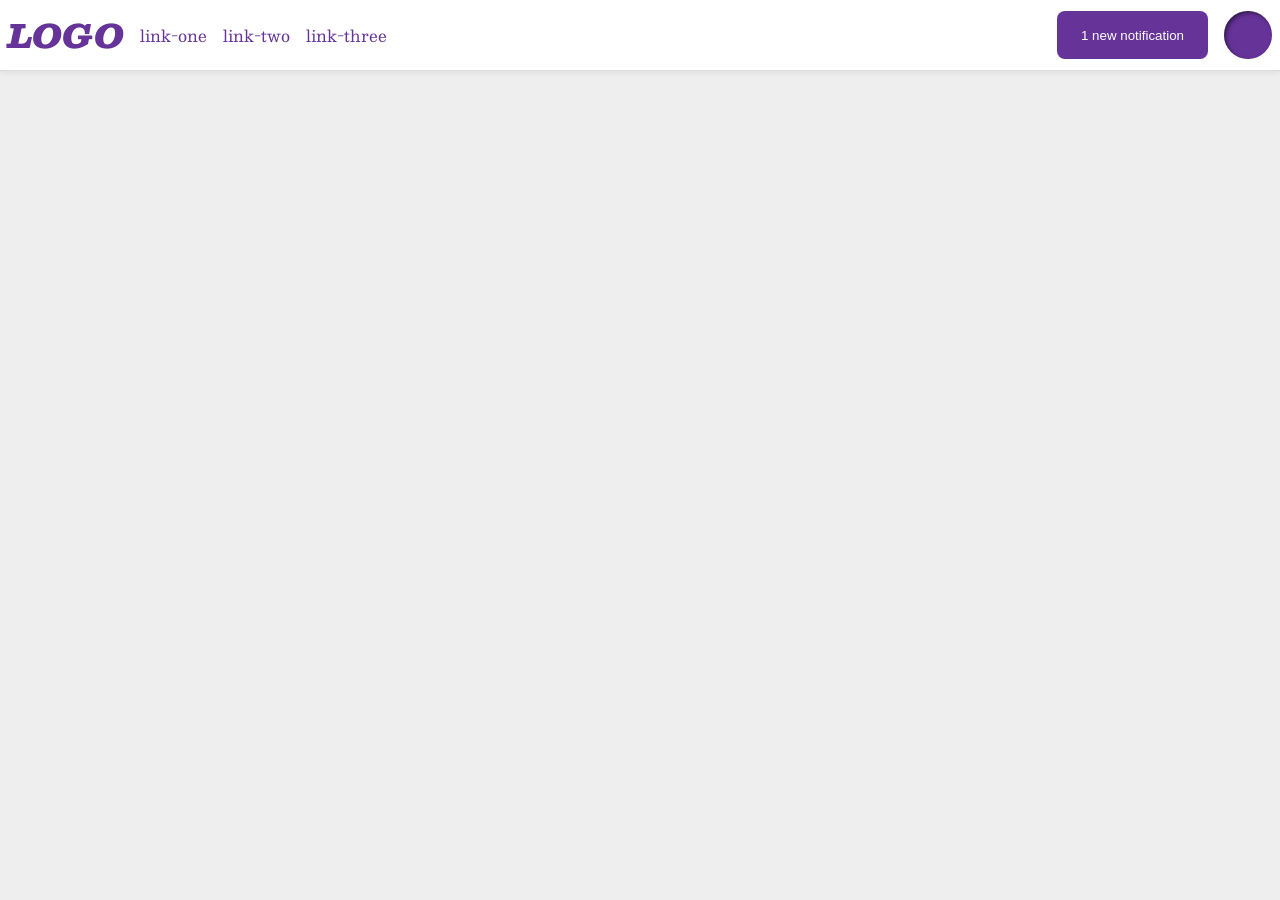
<file: foundations/flex/03-flex-header-2/index.html>
<!DOCTYPE html>
<html lang="en">
  <head>
    <meta charset="UTF-8">
    <meta http-equiv="X-UA-Compatible" content="IE=edge">
    <meta name="viewport" content="width=device-width, initial-scale=1.0">
    <title>Flex Header 2</title>
    <link rel="stylesheet" href="style.css">
  </head>
  <body>
    <div class="header">
      <div class="left">
      <div class="logo">
        LOGO
      </div>
      <ul class="links">
        <li><a href="https://google.com">link-one</a></li>
        <li><a href="https://google.com">link-two</a></li>
        <li><a href="https://google.com">link-three</a></li>
      </ul>
      </div>
      <div class="right">
      <button class="notifications">
        1 new notification
      </button>
      <div class="profile-image"></div>
      </div>
    </div>
  </body>
</html>
</file>
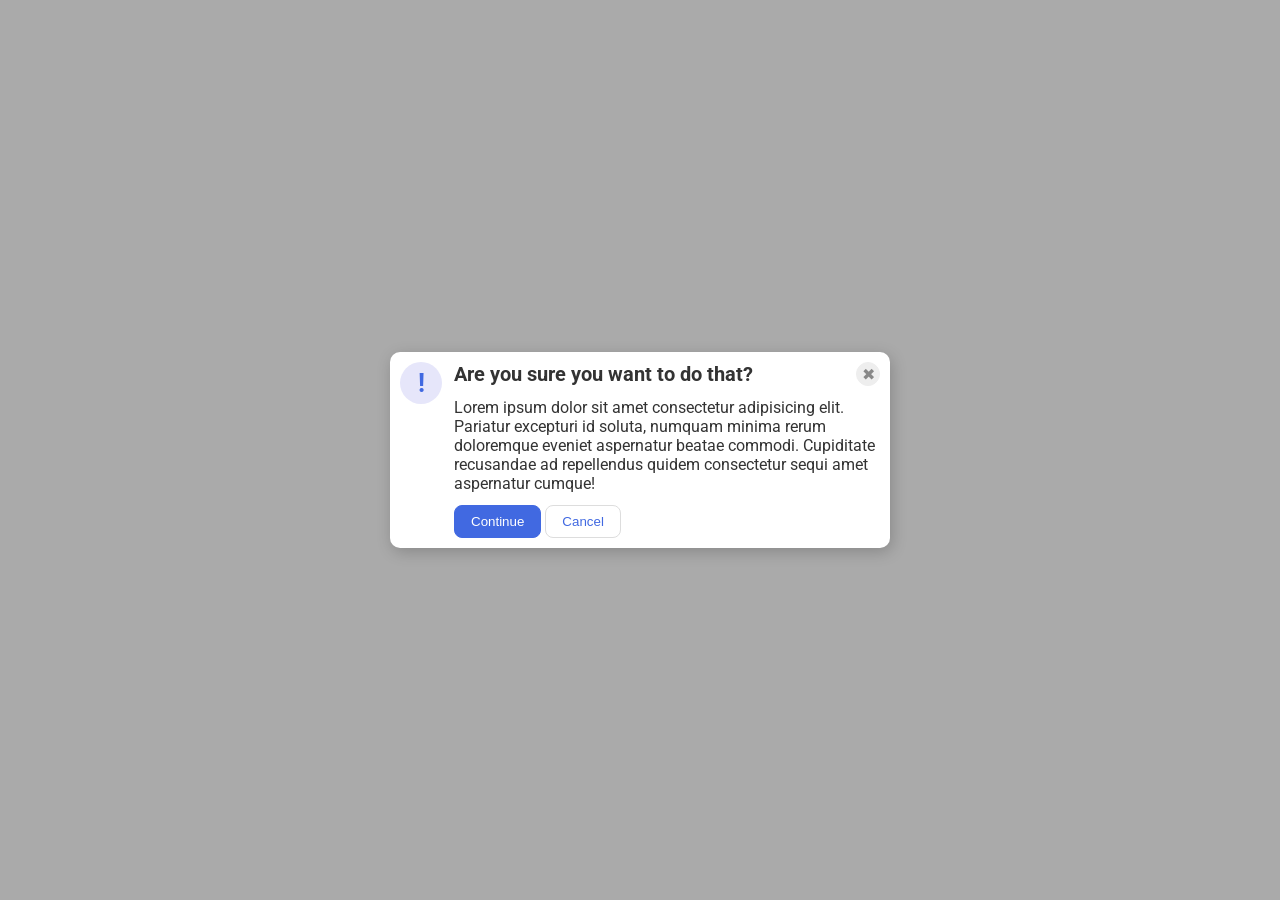
<file: foundations/flex/05-flex-modal/index.html>
<!DOCTYPE html>
<html lang="en">
  <head>
    <meta charset="UTF-8">
    <meta http-equiv="X-UA-Compatible" content="IE=edge">
    <meta name="viewport" content="width=device-width, initial-scale=1.0">
    <link rel="stylesheet" href="style.css">
    <title>Modal</title>
  </head>
  <body>
    <div class="modal">
      <div class="icon">!</div>

      <div>
        <div class="confirm">
          <div class="header">Are you sure you want to do that?</div>
          <button class="close-button">✖</button>
        </div>

        <div class="text">Lorem ipsum dolor sit amet consectetur adipisicing elit. Pariatur excepturi id soluta, numquam minima rerum doloremque eveniet aspernatur beatae commodi. Cupiditate recusandae ad repellendus quidem consectetur sequi amet aspernatur cumque!</div>
  
        <button class="continue">Continue</button>
        <button class="cancel">Cancel</button>
      </div>
    </div>
  </body>
</html>
</file>
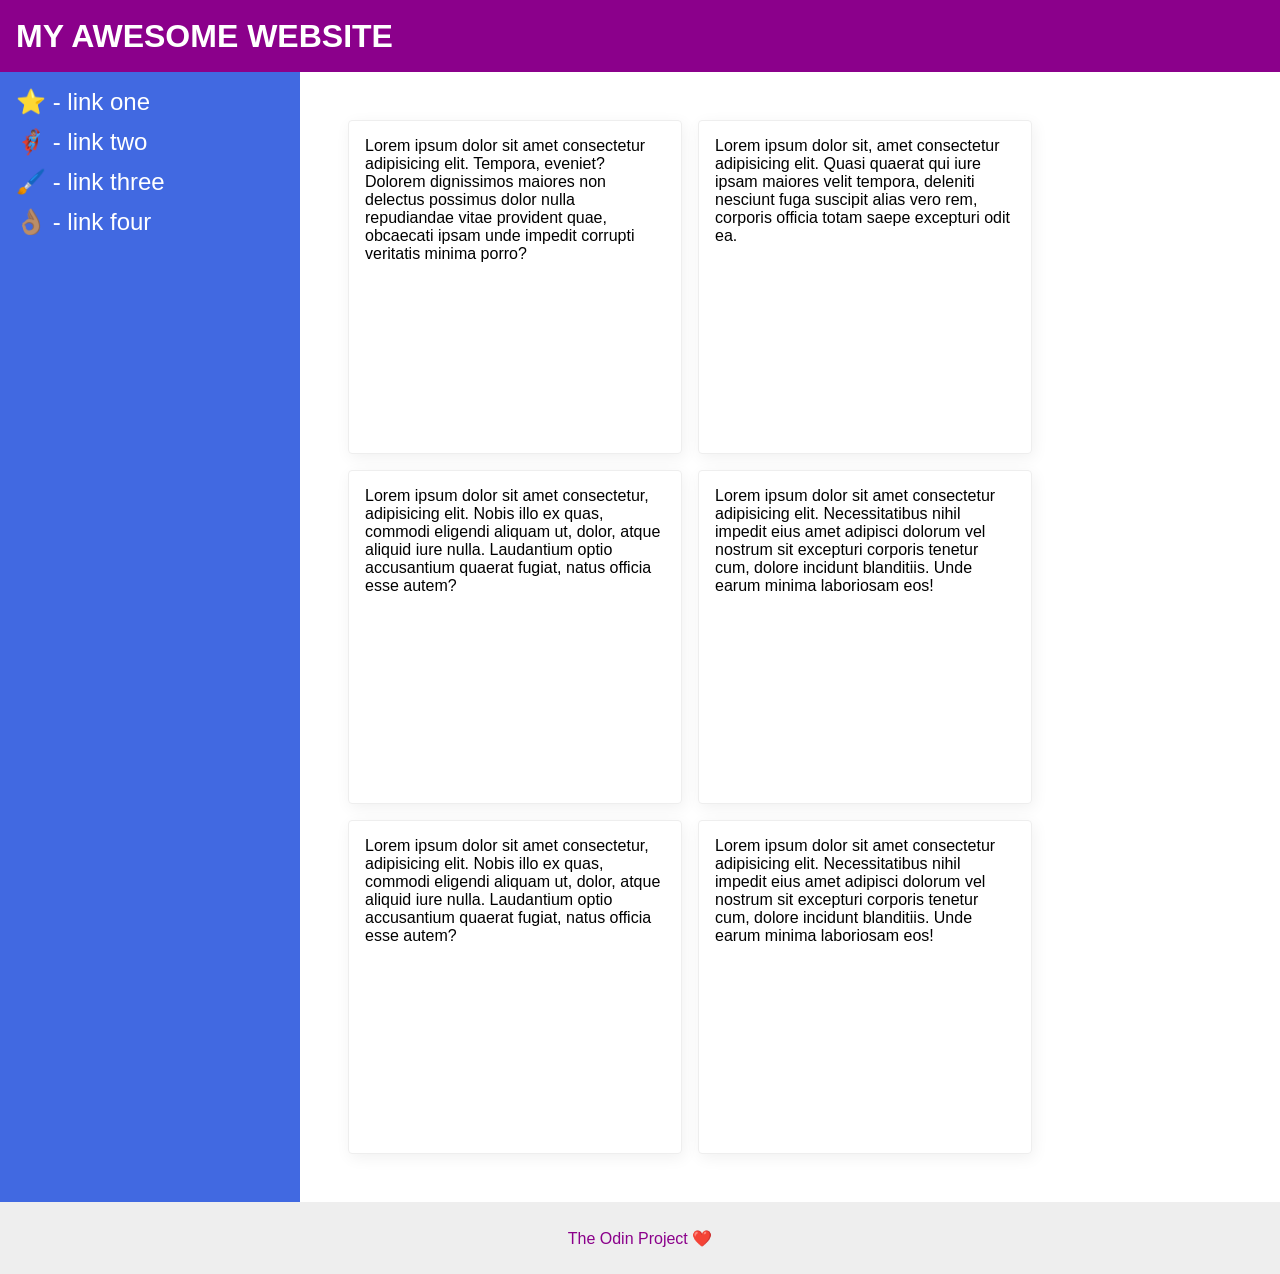
<file: foundations/flex/07-flex-layout-2/index.html>
<!DOCTYPE html>
<html lang="en">
  <head>
    <meta charset="UTF-8">
    <meta http-equiv="X-UA-Compatible" content="IE=edge">
    <meta name="viewport" content="width=device-width, initial-scale=1.0">
    <title>The Holy Grail</title>
    <link rel="stylesheet" href="style.css">
  </head>
  <body>
    <div class="header">
      MY AWESOME WEBSITE
    </div>
    
    <div class="container">
      <div class="sidebar">
        <ul>
          <li><a href="#">⭐ - link one</a></li>
          <li><a href="#">🦸🏽‍♂️ - link two</a></li>
          <li><a href="#">🖌️ - link three</a></li>
          <li><a href="#">👌🏽 - link four</a></li>
        </ul>
      </div>

      <div class="cards">
        <div class="card">Lorem ipsum dolor sit amet consectetur adipisicing elit. Tempora, eveniet? Dolorem dignissimos maiores non delectus possimus dolor nulla repudiandae vitae provident quae, obcaecati ipsam unde impedit corrupti veritatis minima porro?</div>
        <div class="card">Lorem ipsum dolor sit, amet consectetur adipisicing elit. Quasi quaerat qui iure ipsam maiores velit tempora, deleniti nesciunt fuga suscipit alias vero rem, corporis officia totam saepe excepturi odit ea.</div>
        <div class="card">Lorem ipsum dolor sit amet consectetur, adipisicing elit. Nobis illo ex quas, commodi eligendi aliquam ut, dolor, atque aliquid iure nulla. Laudantium optio accusantium quaerat fugiat, natus officia esse autem?</div>
        <div class="card">Lorem ipsum dolor sit amet consectetur adipisicing elit. Necessitatibus nihil impedit eius amet adipisci dolorum vel nostrum sit excepturi corporis tenetur cum, dolore incidunt blanditiis. Unde earum minima laboriosam eos!</div>
        <div class="card">Lorem ipsum dolor sit amet consectetur, adipisicing elit. Nobis illo ex quas, commodi eligendi aliquam ut, dolor, atque aliquid iure nulla. Laudantium optio accusantium quaerat fugiat, natus officia esse autem?</div>
        <div class="card">Lorem ipsum dolor sit amet consectetur adipisicing elit. Necessitatibus nihil impedit eius amet adipisci dolorum vel nostrum sit excepturi corporis tenetur cum, dolore incidunt blanditiis. Unde earum minima laboriosam eos!</div>
      </div>
    </div>

    <div class="footer">
      The Odin Project ❤️
    </div>
  </body>
</html>
</file>
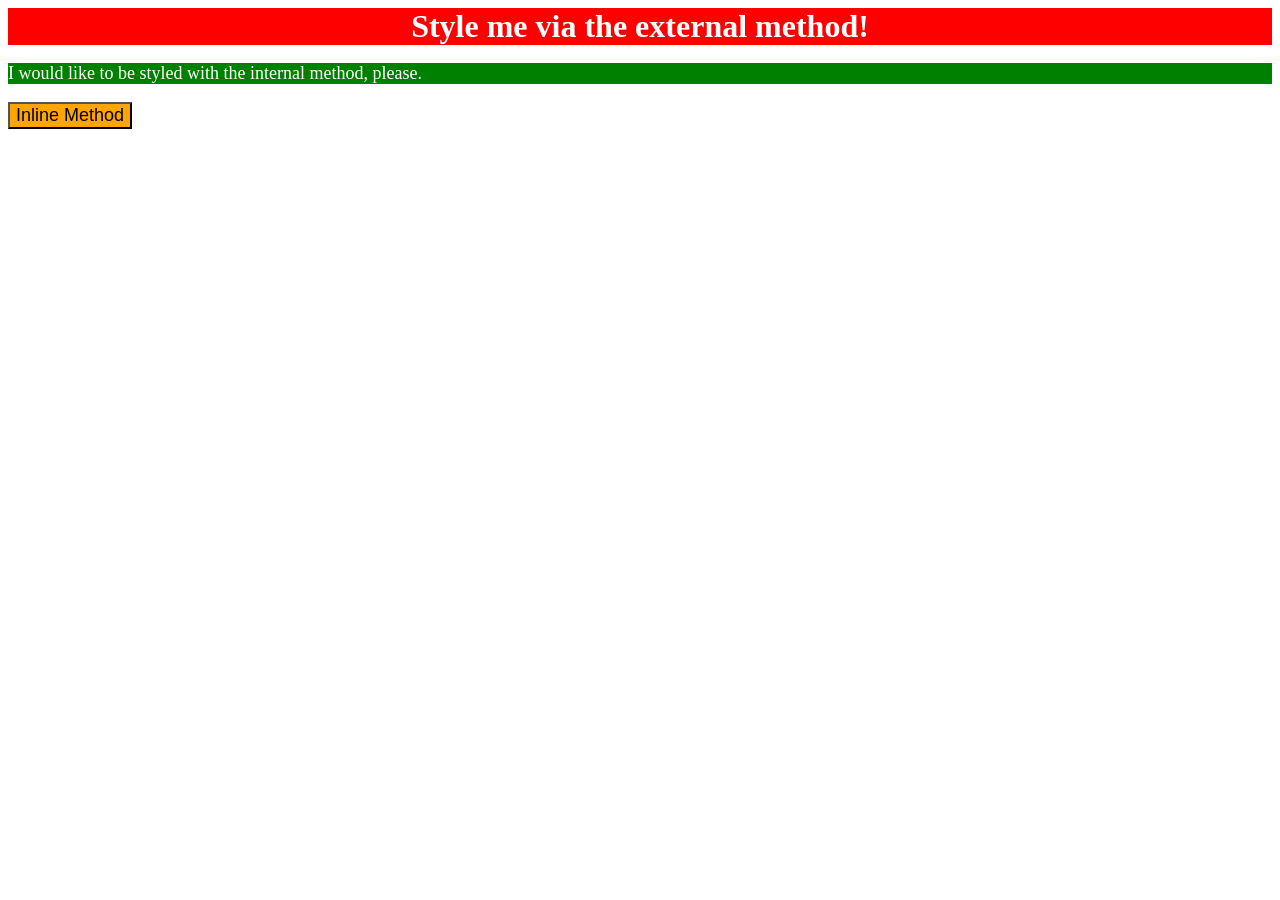
<file: foundations/intro-to-css/01-css-methods/index.html>
<!DOCTYPE html>
<html lang="en">
  <head>
    <link rel="stylesheet" href="./styles.css">
    <meta charset="UTF-8">
    <meta http-equiv="X-UA-Compatible" content="IE=edge">
    <meta name="viewport" content="width=device-width, initial-scale=1.0">
    <title>Methods for Adding CSS</title>

    <style>
      p {
        background-color: green;
        color: white;
        font-size: 18px;
      }
    </style>
  </head>
  <body>
    <div>Style me via the external method!</div>
    <p>I would like to be styled with the internal method, please.</p>
    <button style="background-color: orange; font-size: 18px;">Inline Method</button>
  </body>
</html>
</file>
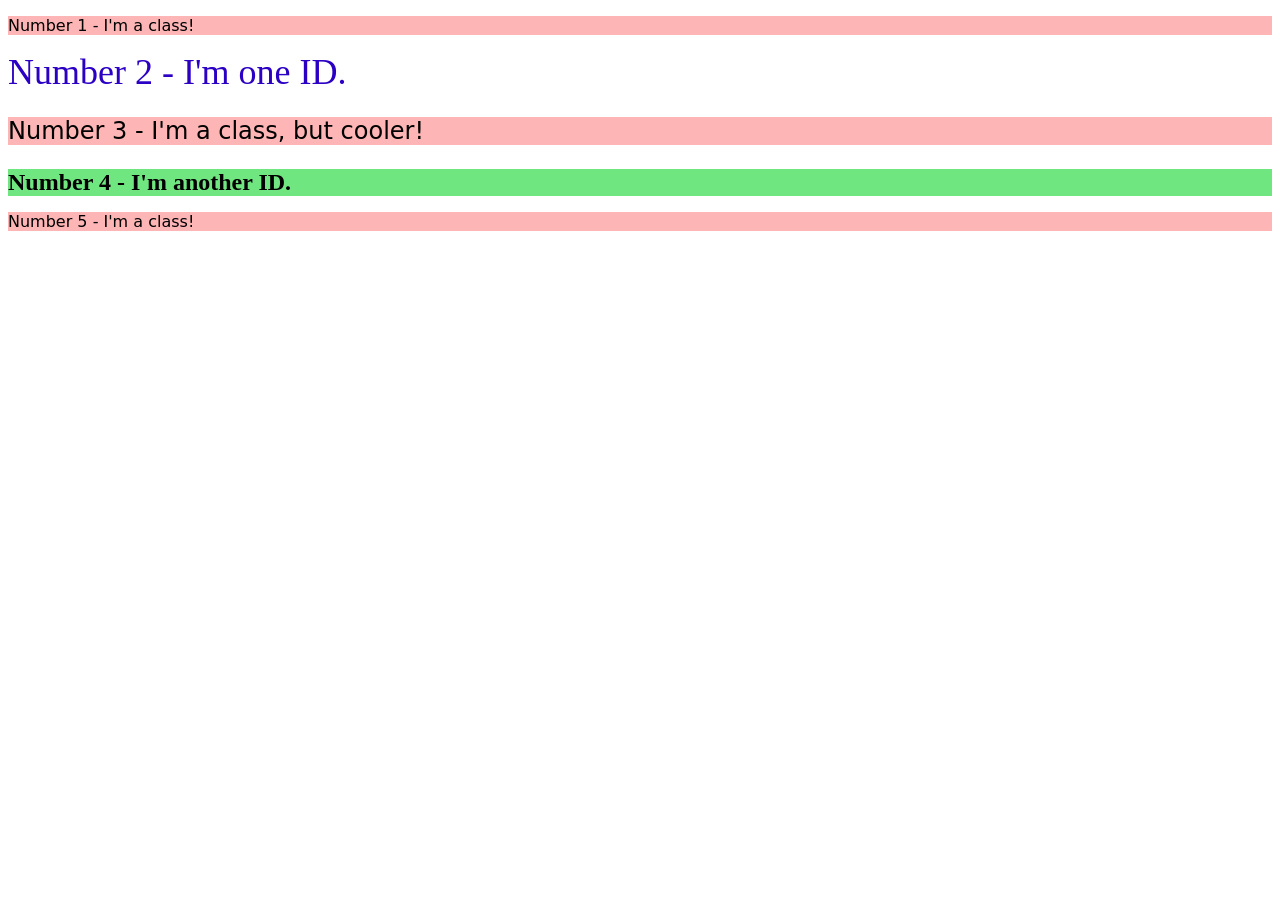
<file: foundations/intro-to-css/02-class-id-selectors/index.html>
<!DOCTYPE html>
<html lang="en">
  <head>
    <meta charset="UTF-8">
    <meta http-equiv="X-UA-Compatible" content="IE=edge">
    <meta name="viewport" content="width=device-width, initial-scale=1.0">
    <title>Class and ID Selectors</title>
    <link rel="stylesheet" href="style.css">
  </head>
  <body>
    <p class="odd">Number 1 - I'm a class!</p>
    <div id="two">Number 2 - I'm one ID.</div>
    <p class="odd size">Number 3 - I'm a class, but cooler!</p>
    <div id="four" class="size">Number 4 - I'm another ID.</div>
    <p class="odd">Number 5 - I'm a class!</p>
  </body>
</html>
</file>
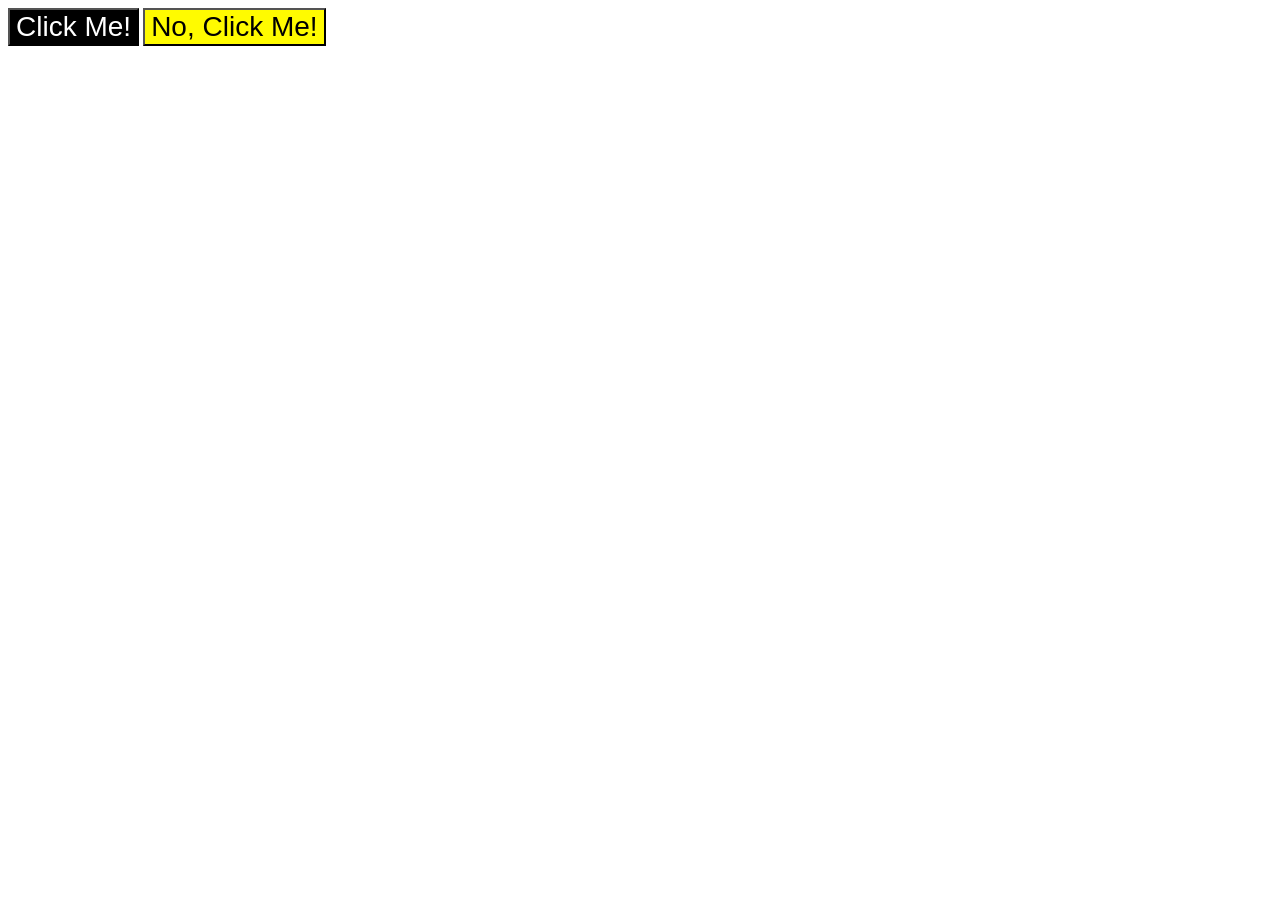
<file: foundations/intro-to-css/03-grouping-selectors/index.html>
<!DOCTYPE html>
<html lang="en">
  <head>
    <meta charset="UTF-8">
    <meta http-equiv="X-UA-Compatible" content="IE=edge">
    <meta name="viewport" content="width=device-width, initial-scale=1.0">
    <title>Grouping Selectors</title>
    <link rel="stylesheet" href="style.css">
  </head>
  <body>
    <button class="one">Click Me!</button>
    <button class="two">No, Click Me!</button>
  </body>
</html>
</file>
<file: foundations/flex/03-flex-header-2/style.css>
/* this is some magical font-importing.  
you'll learn about it later. */
@import url('https://fonts.googleapis.com/css2?family=Besley:ital,wght@0,400;1,900&display=swap');

body {
  margin: 0;
  background: #eee;
  font-family: Besley, serif;
}

.header {
  background: white;
  border-bottom: 1px solid #ddd;
  box-shadow: 0 0 8px rgba(0,0,0,.1);
  display: flex;
  justify-content: space-between;
  align-items: center;
  padding: 8px;
}

.profile-image {
  background: rebeccapurple;
  box-shadow: inset 2px 2px 4px rgba(0,0,0,.5);
  border-radius: 50%;
  width: 48px;
  height: 48px;
}

.logo {
  color: rebeccapurple;
  font-size: 32px;
  font-weight: 900;
  font-style: italic;
}

button {
  border: none;
  border-radius: 8px;
  background: rebeccapurple;
  color: white;
  padding: 8px 24px;
}

a {
  /* this removes the line under our links */
  text-decoration: none;
  color: rebeccapurple;
}

ul {
  list-style-type: none;
  padding: 0;
  margin: 0;
  display: flex;
  align-items: center;
  gap: 16px;
}

.left, .right {
  display: flex;
  gap: 16px;
}
</file>
<file: foundations/flex/05-flex-modal/style.css>
@import url('https://fonts.googleapis.com/css2?family=Roboto:wght@400;700&display=swap');

html, body {
  height: 100%;
}

body {
  font-family: Roboto, sans-serif;
  margin: 0;
  background: #aaa;
  color: #333;
  /* I'll give you this one for free lol */
  display: flex;
  align-items: center;
  justify-content: center;
}

.modal {
  background: white;
  width: 480px;
  border-radius: 10px;
  box-shadow: 2px 4px 16px rgba(0,0,0,.2);
  padding: 10px;
  display: flex;
  justify-content: space-between;
  gap: 12px;
}

.icon {
  color: royalblue;
  font-size: 26px;
  font-weight: 700;
  background: lavender;
  width: 42px;
  height: 42px;
  border-radius: 50%;
  display: flex;
  align-items: center;
  justify-content: center;
  flex-shrink: 0;
}

.close-button {
  background: #eee;
  border-radius: 50%;
  color: #888;
  font-weight: 400;
  font-size: 16px;
  height: 24px;
  width: 24px;
  display: flex;
  align-items: center;
  justify-content: center;
  border: 1px solid #eee;
  padding: 0;
}

button {
  cursor: pointer;
  padding: 8px 16px;
  border-radius: 8px;
}

button.continue {
  background: royalblue;
  border: 1px solid royalblue;
  color: white;
}

button.cancel {
  background: white;
  border: 1px solid #ddd;
  color: royalblue;
}

.header {
  font-weight: bold;
  font-size: 20px;
}

.confirm {
  display: flex;
  justify-content: space-between;
  align-items: center;
}

.text {
  margin: 12px 0;
}
</file>
<file: foundations/flex/07-flex-layout-2/style.css>
body {
  font-family: -apple-system, BlinkMacSystemFont, 'Segoe UI', Roboto, Oxygen, Ubuntu, Cantarell, 'Open Sans', 'Helvetica Neue', sans-serif;
  margin: 0;
  min-height: 100vh;
  display: flex;
  flex-direction: column;
}

.header {
  height: 72px;
  background: darkmagenta;
  color: white;
  font-weight: 900;
  font-size: 32px;
  display: flex;
  align-items: center;
  padding-left: 16px;
}

.footer {
  height: 72px;
  background: #eee;
  color: darkmagenta;
  display: flex;
  justify-content: center;
  align-items: center;
}

.sidebar {
  min-width: 300px;
  background: royalblue;
  box-sizing: border-box;
  font-size: 24px;
  padding: 16px;
}

.card {
  border: 1px solid #eee;
  box-shadow: 2px 4px 16px rgba(0,0,0,.06);
  border-radius: 4px;
  height: 300px;
  width: 300px;
  padding: 16px;
}

ul {
  list-style-type: none;
  margin: 0;
  padding: 0;
  display: flex;
  flex-direction: column;
  gap: 12px;
}

a {
  text-decoration: none;
  color: white;
}

.container {
  display: flex;
}

.cards {
  display: flex;
  flex-wrap: wrap;
  gap: 16px;
  padding: 48px;
}
</file>
<file: foundations/intro-to-css/01-css-methods/styles.css>
div {
    background-color: red;
    color: white;
    font-size: 32px;
    text-align: center;
    font-weight: bold;
}
</file>
<file: foundations/intro-to-css/02-class-id-selectors/style.css>
.odd {
background-color: #fda7a7d5;
font-family: Verdana, "DejaVu Sans", sans-serif;
}

.size {
    font-size: 24px;
}

#two {
    color: rgb(43, 0, 196);
    font-size: 36px;
}

#four {
    background-color: hsl(128, 70%, 67%);
    font-weight: bold;
}
</file>
<file: foundations/intro-to-css/03-grouping-selectors/style.css>
.one, .two {
    font-size: 28px;
    font-family: Helvetica, "Times New Roman", sans-serif;
}

.one {
background-color: black;
color: #ffffff;
}

.two {
    background-color: rgb(255, 251, 0);
}
</file>
